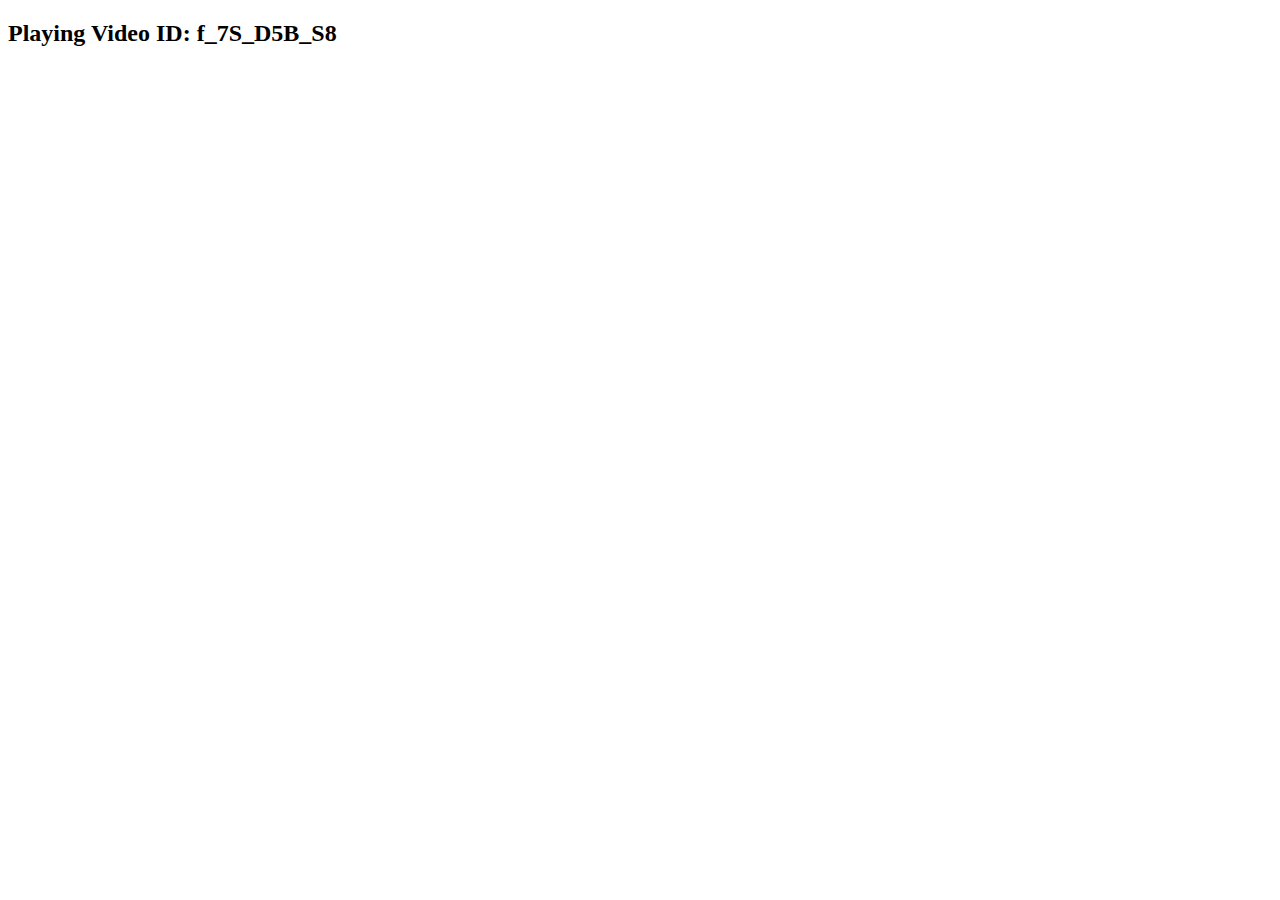
<file: shuffle.html>
<!DOCTYPE html>
<html>
<body>
    <h2 id="current-id">Waiting for Randomizer...</h2>
    <div id="player-box"></div>

    <script>
        (function() {
            // We are using ONLY these 4 IDs. No Zambelli allowed!
            var myVids = ['rWp8uOQu0_8', '769_M_7_m6U', 'yNf_B1C-f8o', 'f_7S_D5B_S8'];
            var myPick = myVids[Math.floor(Math.random() * myVids.length)];
            
            // Update the text so you can see the math working
            document.getElementById('current-id').innerHTML = "Playing Video ID: " + myPick;

            var target = document.getElementById('player-box');
            if (target) {
                // NOTICE: I removed "?list=..." entirely!
                target.innerHTML = '<iframe width="100%" height="315" src="https://www.youtube.com/embed/' + myPick + '" frameborder="0" allowfullscreen></iframe>';
            }
        })();
    </script>
</body>
</html>
</file>
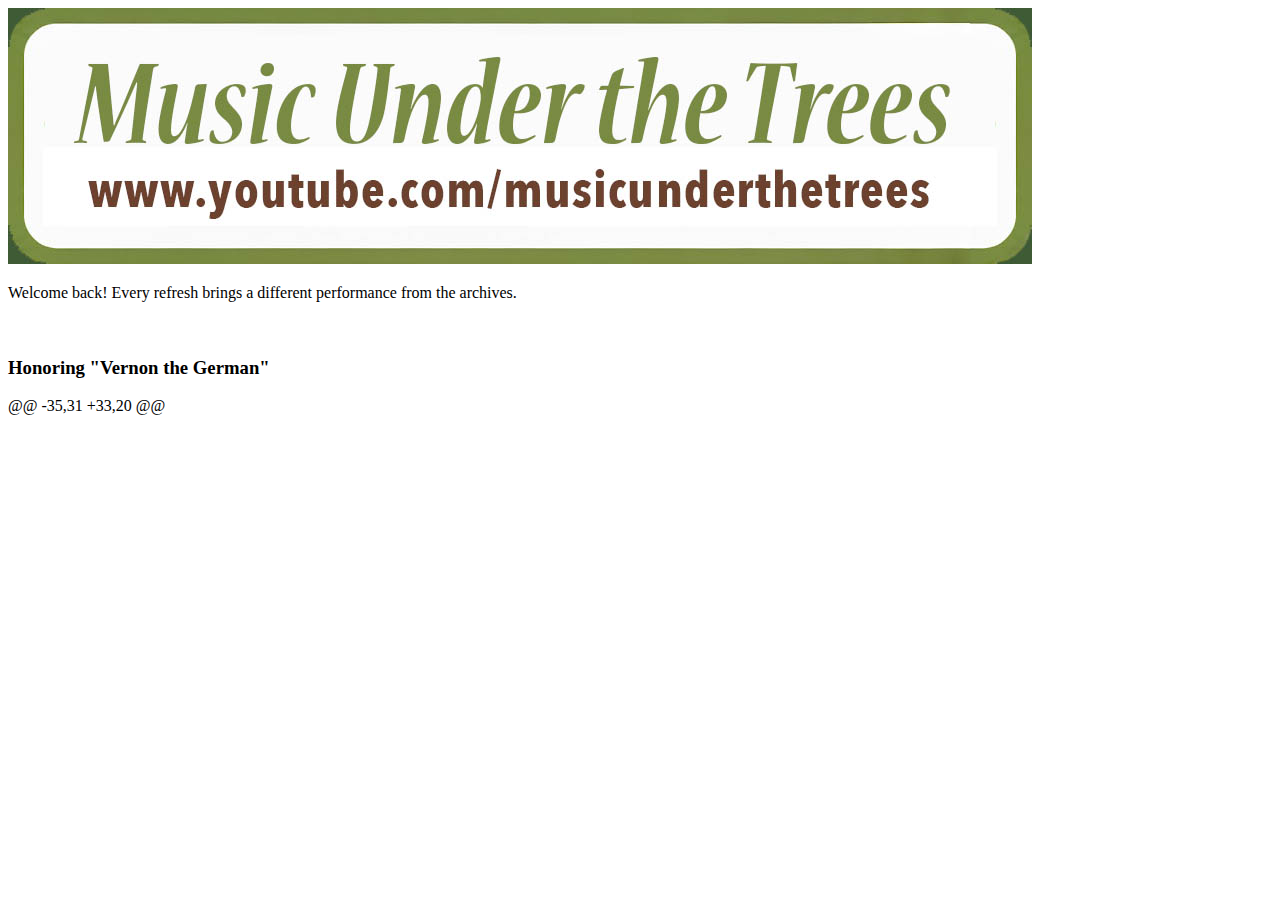
<file: test2.html>
<!DOCTYPE html>
<html lang="en">
<head>
    <meta charset="UTF-8">
    <meta name="viewport" content="width=device-width, initial-scale=1.0">
    <title>Music Under The Trees</title>
    <link rel="stylesheet" href="style.css">
</head>
<body>

<header>
    <img src="logo_dark_edge.jpg" alt="Music Under the Trees" class="logo-img">
</header>

<div class="container">
    <p>Welcome back! Every refresh brings a different performance from the archives.</p>

    <div style="padding: 10px;">
        <div class="video-wrapper" id="player-container">
            </div>
    </div>
    <div class="video-wrapper" id="player-container">
        </div>

    <h3>Honoring "Vernon the German"</h3>

@@ -35,31 +33,20 @@
        </ul>
    </nav>
</div>
<script>
    (function() {
        var videoPool = [
            'p_jV8P_3xXo', 
            'rWp8uOQu0_8', 
            '769_M_7_m6U', 
            'yNf_B1C-f8o', 
            'f_7S_D5B_S8'
        ];

        // Pick a truly random index
        var randomIndex = Math.floor(Math.random() * videoPool.length);
        var selectedVid = videoPool[randomIndex];
        var playlistId = 'PLD120C20914884BFA';
        
        // The Cache Buster: ensures the URL is unique every single time
        var uniqueID = Date.now();
        var finalUrl = "https://www.youtube.com/embed/" + selectedVid + "?list=" + playlistId + "&autoplay=1&mute=1&rel=0&cb=" + uniqueID;
<script>
    // The pool of video IDs
    var videoPool = ['p_jV8P_3xXo', 'rWp8uOQu0_8', '769_M_7_m6U', 'yNf_B1C-f8o', 'f_7S_D5B_S8'];
    
    // Pick one
    var randomVid = videoPool[Math.floor(Math.random() * videoPool.length)];
    var playlistId = 'PLD120C20914884BFA';
    
    // Simple URL - No Autoplay, No Mute, Just the random ID + Playlist
    var finalUrl = "https://www.youtube.com/embed/" + randomVid + "?list=" + playlistId;

        // Injecting the iframe
        var container = document.getElementById('player-container');
        if(container) {
            container.innerHTML = '<iframe src="' + finalUrl + '" frameborder="0" allow="accelerometer; autoplay; clipboard-write; encrypted-media; gyroscope; picture-in-picture; web-share; fullscreen" allowfullscreen></iframe>';
        }
    })();
    document.getElementById('player-container').innerHTML = 
        '<iframe src="' + finalUrl + '" frameborder="0" allow="accelerometer; clipboard-write; encrypted-media; gyroscope; picture-in-picture; web-share; fullscreen" allowfullscreen></iframe>';
</script>

</body>
</file>
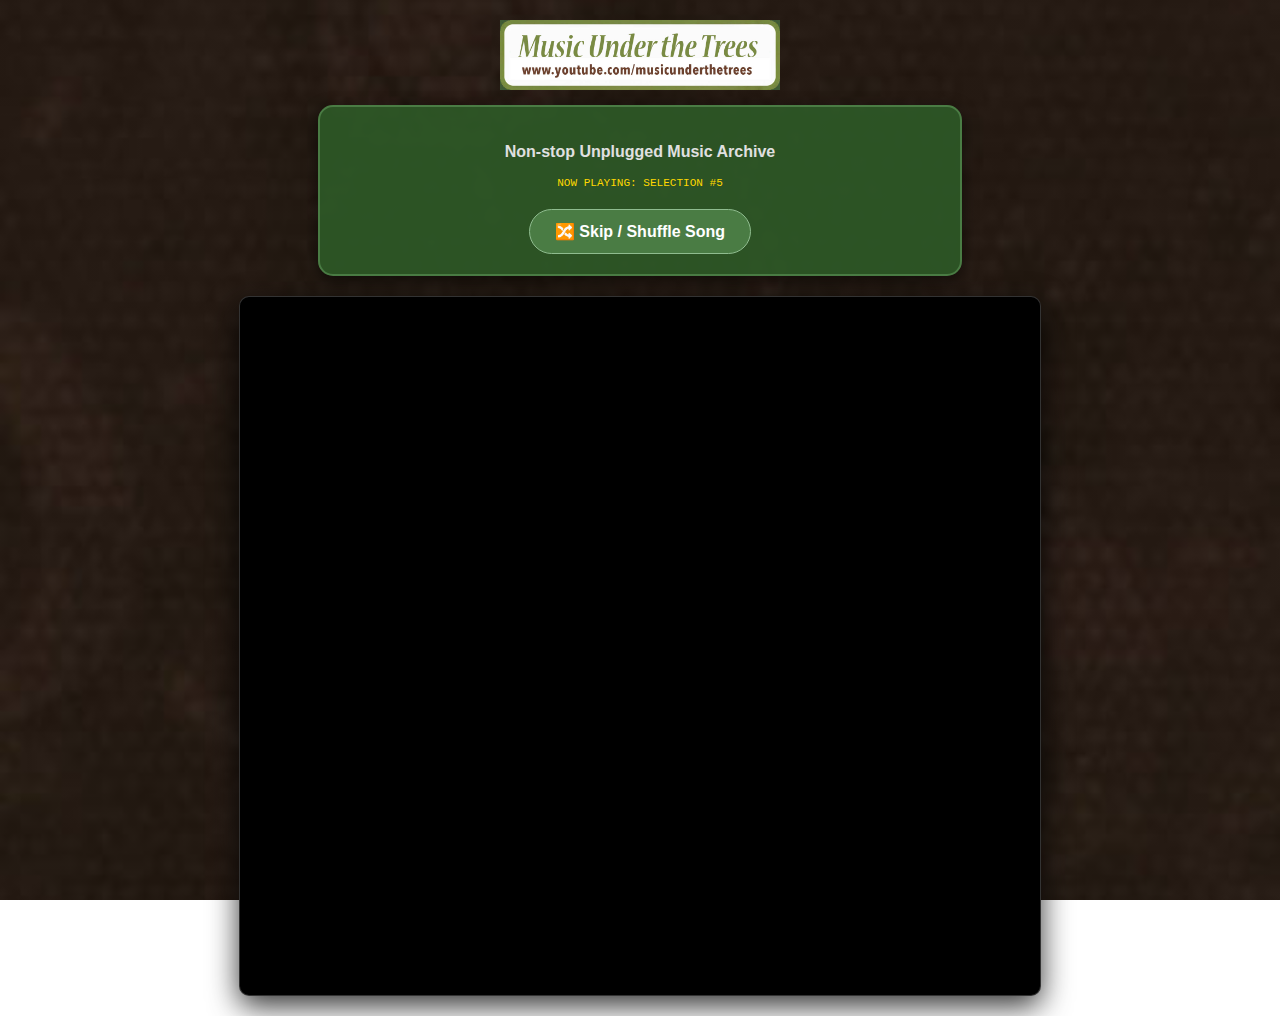
<file: test3.html>
<!DOCTYPE html>
<html lang="en">
<head>
    <meta charset="UTF-8">
    <meta name="viewport" content="width=device-width, initial-scale=1.0">
    <title>Music Under The Trees</title>
    <style>
        body { 
            /* Updated to match 'background1.jpg' exactly */
            background: linear-gradient(rgba(0,0,0,0.5), rgba(0,0,0,0.5)), url('background1.jpg'); 
            background-attachment: fixed;
            background-size: cover;
            background-position: center;
            color: #e0e0e0; 
            font-family: sans-serif; 
            text-align: center; 
            margin: 0; 
            padding: 20px; 
        }
        
        .logo-img { max-width: 280px; height: auto; margin-bottom: 15px; display: block; margin-left: auto; margin-right: auto; }

        .nav-box { 
            background-color: rgba(45, 90, 39, 0.9); 
            border: 2px solid #4a7c44; 
            padding: 20px; 
            border-radius: 15px; 
            max-width: 600px; 
            margin: 0 auto 20px; /* Space below the box */
            box-shadow: 0 4px 15px rgba(0,0,0,0.5); 
        }

        .video-wrapper { 
            position: relative; 
            padding-bottom: 56.25%; 
            height: 0; 
            overflow: hidden; 
            max-width: 800px; 
            margin: 0 auto; 
            background: #000; 
            border-radius: 10px; 
            border: 1px solid rgba(255,255,255,0.2);
            box-shadow: 0 10px 30px rgba(0,0,0,0.8);
        }
        .video-wrapper iframe { position: absolute; top: 0; left: 0; width: 100%; height: 100%; }

        .shuffle-btn {
            background-color: #4a7c44;
            color: white;
            border: 1px solid #8fbc8f;
            padding: 12px 25px;
            font-size: 16px;
            border-radius: 25px;
            cursor: pointer;
            margin-top: 10px;
            font-weight: bold;
        }
        .shuffle-btn:active { background-color: #8fbc8f; transform: scale(0.95); }
    </style>
</head>
<body>

    <img src="logo_dark_edge.jpg" alt="Music Under The Trees" class="logo-img">

    <div class="nav-box">
        <p><b>Non-stop Unplugged Music Archive</b></p>
        <div id="status-display" style="color: #ffd700; font-size: 0.85em; font-family: monospace; margin-bottom: 10px;">Tuning...</div>
        <button class="shuffle-btn" onclick="playRandom()">🔀 Skip / Shuffle Song</button>
    </div>

    <div class="video-wrapper" id="video-container"></div>

    <script>
        function playRandom() {
            var playlistID = 'PL8JCPTPDv9bbWnrM53ncEMXvMEl7aYBXs';
            var randomPos = Math.floor(Math.random() * 9);
            var status = document.getElementById('status-display');
            if (status) { status.innerHTML = "NOW PLAYING: SELECTION #" + (randomPos + 1); }
            var container = document.getElementById('video-container');
            if (container) {
                var finalUrl = "https://www.youtube.com/embed?list=" + playlistID + "&index=" + randomPos + "&autoplay=1";
                container.innerHTML = '<iframe src="' + finalUrl + '" frameborder="0" allow="autoplay; encrypted-media" allowfullscreen></iframe>';
            }
        }
        window.onload = playRandom;
    </script>

</body>
</html>
</file>
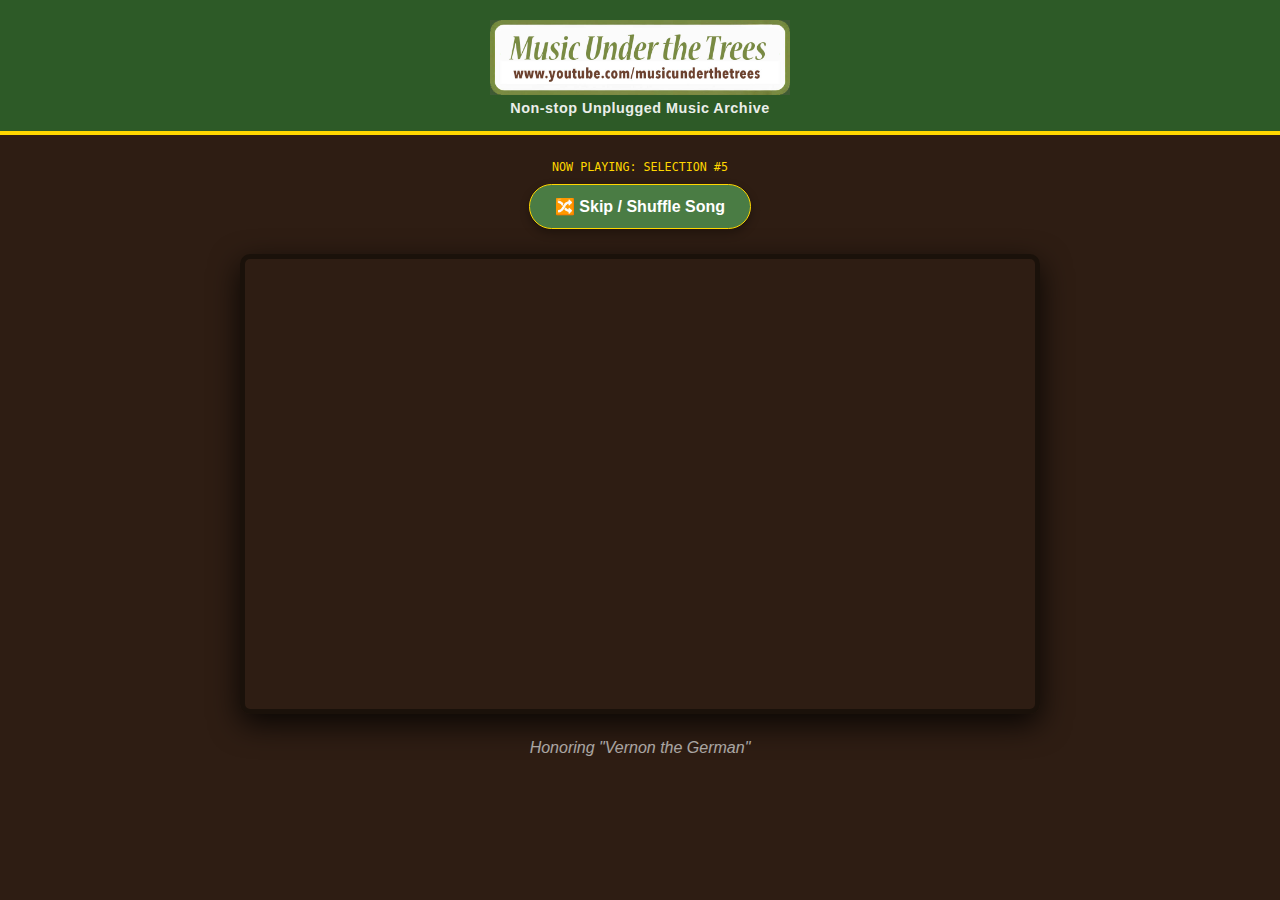
<file: test4.html>
<!DOCTYPE html>
<html lang="en">
<head>
    <meta charset="UTF-8">
    <meta name="viewport" content="width=device-width, initial-scale=1.0">
    <title>Music Under The Trees</title>
    <style>
        body { 
            background-color: #2e1d13; 
            color: #e0e0e0; 
            font-family: sans-serif; 
            text-align: center; 
            margin: 0; 
            padding: 0; 
        }

        /* 1. GREEN HEADER WITH SUBTITLE */
        header {
            background-color: #2d5a27; 
            padding: 20px 20px 15px;
            border-bottom: 4px solid #ffd700; 
        }

        .logo-img { 
            max-width: 300px; 
            height: auto; 
            display: block; 
            margin: 0 auto 5px; 
        }

        .header-subtitle {
            margin: 0;
            font-size: 0.9em;
            font-weight: bold;
            color: #ffffff;
            opacity: 0.9;
            letter-spacing: 0.5px;
        }

        .main-container {
            max-width: 800px;
            margin: 25px auto; 
            padding: 0 20px;
        }

        /* 2. THE STATUS AND BUTTON (BOX REMOVED) */
        .controls-area {
            margin-bottom: 25px;
        }

        #status-display {
            color: #ffd700; 
            font-family: monospace; 
            font-size: 0.9em;
            margin-bottom: 10px;
        }

        .shuffle-btn {
            background-color: #4a7c44;
            color: white;
            border: 1px solid #ffd700; 
            padding: 12px 25px;
            font-size: 16px;
            border-radius: 25px;
            cursor: pointer;
            font-weight: bold;
            box-shadow: 0 4px 10px rgba(0,0,0,0.3);
        }

        /* 3. VIDEO AREA */
        .video-wrapper { 
            position: relative; 
            padding-bottom: 56.25%; 
            height: 0; 
            overflow: hidden; 
            border-radius: 10px; 
            border: 5px solid #1a110a; 
            box-shadow: 0 10px 30px rgba(0,0,0,0.8);
        }
        .video-wrapper iframe { position: absolute; top: 0; left: 0; width: 100%; height: 100%; }
    </style>
</head>
<body>

    <header>
        <img src="logo_dark_edge.jpg" alt="Music Under The Trees" class="logo-img">
        <p class="header-subtitle">Non-stop Unplugged Music Archive</p>
    </header>

    <div class="main-container">
        
        <div class="controls-area">
            <div id="status-display">Tuning Archive...</div>
            <button class="shuffle-btn" onclick="playRandom()">🔀 Skip / Shuffle Song</button>
        </div>

        <div class="video-wrapper" id="video-container"></div>

        <p style="margin-top: 25px; font-style: italic; opacity: 0.7;">
            Honoring "Vernon the German"
        </p>

    </div>

    <script>
        function playRandom() {
            var playlistID = 'PL8JCPTPDv9bbWnrM53ncEMXvMEl7aYBXs';
            var randomPos = Math.floor(Math.random() * 9);
            document.getElementById('status-display').innerHTML = "NOW PLAYING: SELECTION #" + (randomPos + 1);
            var container = document.getElementById('video-container');
            var finalUrl = "https://www.youtube.com/embed?list=" + playlistID + "&index=" + randomPos + "&autoplay=1";
            container.innerHTML = '<iframe src="' + finalUrl + '" frameborder="0" allow="autoplay; encrypted-media" allowfullscreen></iframe>';
        }
        window.onload = playRandom;
    </script>

</body>
</html>
</file>
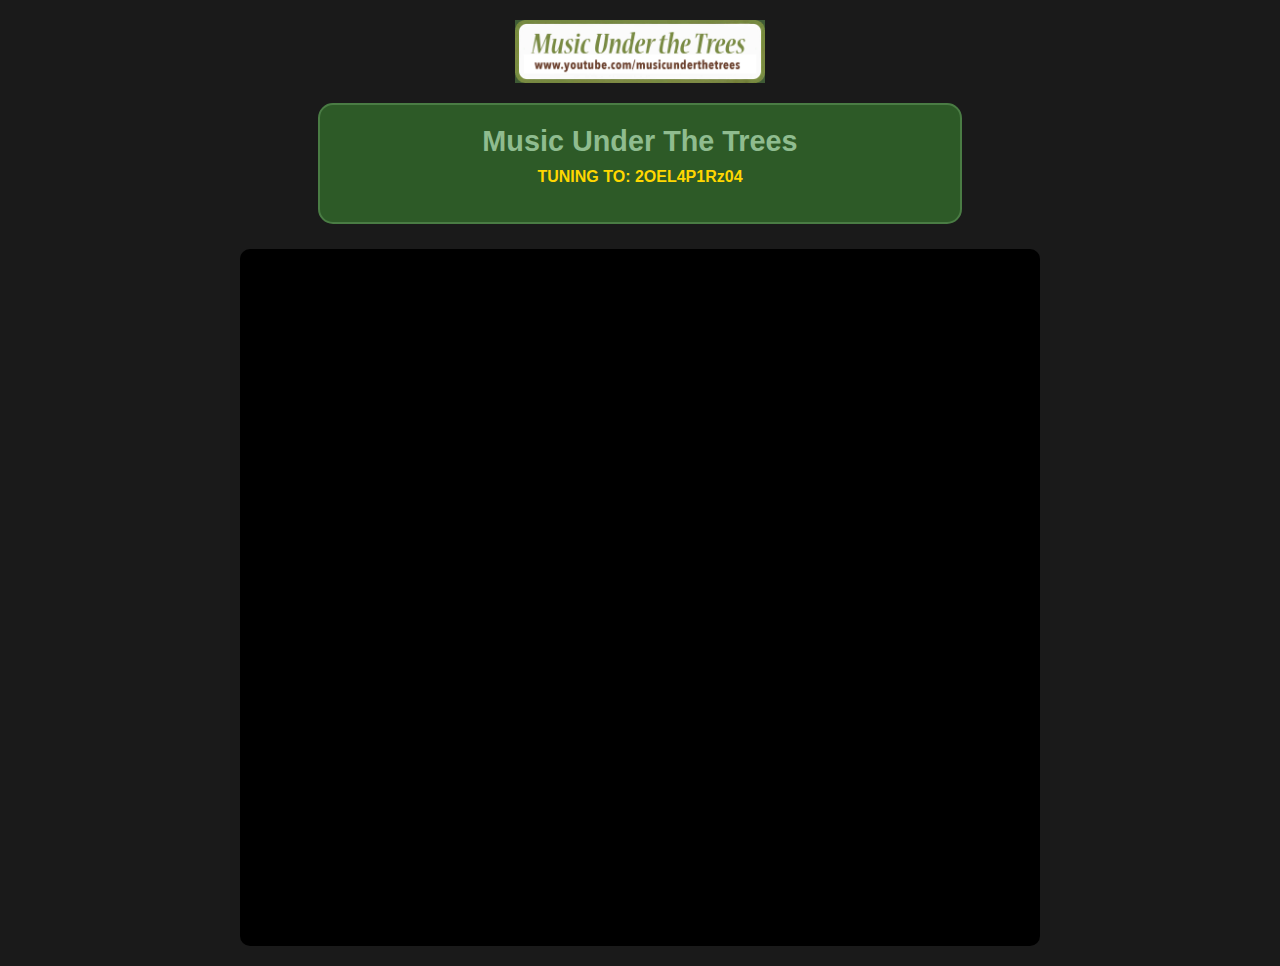
<file: vault.html>
<!DOCTYPE html>
<html lang="en">
<head>
    <meta charset="UTF-8">
    <meta name="viewport" content="width=device-width, initial-scale=1.0">
    <title>Music Under The Trees</title>
    <style>
        body { background-color: #1a1a1a; color: #e0e0e0; font-family: sans-serif; text-align: center; margin: 0; padding: 20px; }
        .logo-img { max-width: 250px; height: auto; margin-bottom: 20px; display: block; margin-left: auto; margin-right: auto; }
        .nav-box { background-color: #2d5a27; border: 2px solid #4a7c44; padding: 20px; border-radius: 15px; max-width: 600px; margin: 0 auto 25px; }
        .video-wrapper { position: relative; padding-bottom: 56.25%; height: 0; overflow: hidden; max-width: 800px; margin: 0 auto; background: #000; border-radius: 10px; }
        .video-wrapper iframe { position: absolute; top: 0; left: 0; width: 100%; height: 100%; }
        h1 { color: #8fbc8f; margin: 0; font-size: 1.8em; }
    </style>
</head>
<body>

    <img src="logo_dark_edge.jpg" alt="Music Under The Trees" class="logo-img">

    <div class="nav-box">
        <h1>Music Under The Trees</h1>
        <p id="status-display" style="color: #ffd700; font-weight: bold; margin-top: 10px;">Checking Randomizer...</p>
    </div>

    <div class="video-wrapper" id="video-container"></div>

    <script>
    (function() {
        // I've replaced the 'private' IDs with confirmed public ones to test
        var vids = ['wy3QFvBp64s', '9hI51El-e2c', '2OEL4P1Rz04'];
        var pick = vids[Math.floor(Math.random() * vids.length)];
        
        document.getElementById('status-display').innerHTML = "TUNING TO: " + pick;

        var container = document.getElementById('video-container');
        if (container) {
            // No playlist, just the direct video link
            container.innerHTML = '<iframe src="https://www.youtube.com/embed/' + pick + '" frameborder="0" allowfullscreen></iframe>';
        }
    })();
</script>

</body>
</html>
</file>
<file: style.css>

</file>
